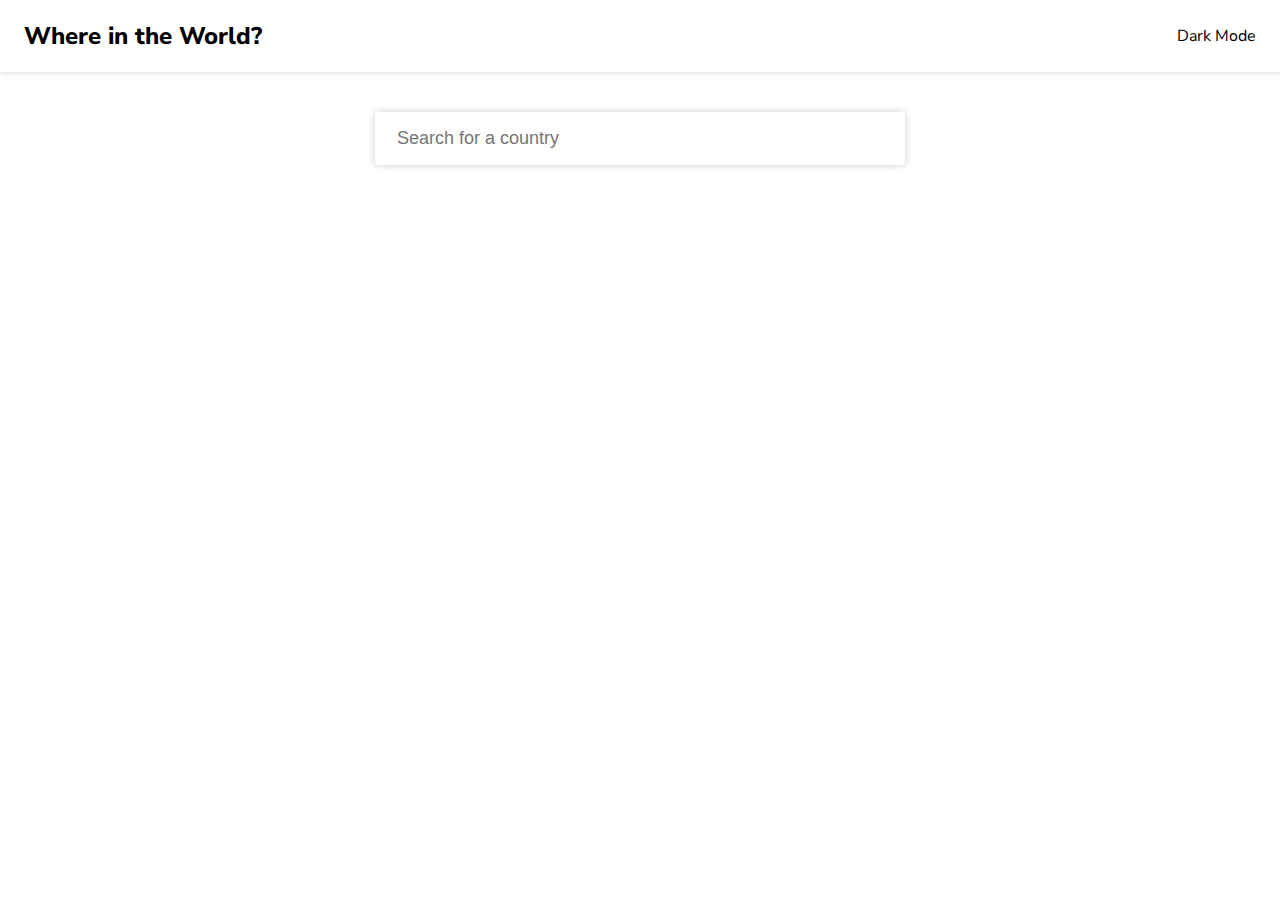
<file: countries/index.html>
<!DOCTYPE html>
<html lang="en">
  <head>
    <meta charset="UTF-8" />
    <meta name="viewport" content="width=device-width, initial-scale=1.0" />
    <link rel="stylesheet" href="style.css" />
    <link
      href="https://fonts.googleapis.com/css?family=Nunito+Sans:300,regular,500,600,700,800"
      rel="stylesheet"
    />
    <script src="script.js" defer></script>
    <link
      rel="stylesheet"
      href="https://cdnjs.cloudflare.com/ajax/libs/font-awesome/6.5.2/css/all.min.css"
      integrity="sha512-SnH5WK+bZxgPHs44uWIX+LLJAJ9/2PkPKZ5QiAj6Ta86w+fsb2TkcmfRyVX3pBnMFcV7oQPJkl9QevSCWr3W6A=="
      crossorigin="anonymous"
      referrerpolicy="no-referrer"
    />
    <title>countries</title>
    <script src="https://ajax.googleapis.com/ajax/libs/jquery/3.6.3/jquery.min.js"></script>
  </head>
  <body >
    <div id="preloader" class="hide">
      <img src="./loader.gif" height="25px">
    </div>
    <header class="header">
        <div class="header-content">
      <h2 class="title"><a href="#">Where in the World?</a></h2>
      <p class="theme-changer"><i class="fa-regular fa-moon"></i>&nbsp;&nbsp;Dark Mode</p>
    </div>
    </header>
     <div class="search-filter-container">
<div class="search">
  <i class="fa-solid fa-magnifying-glass"></i> <input tupe="text" placeholder="Search for a country">
</div> 
    </div>
    <main>
        <div class="countries-container">
            <!-- <a href="#" class="country-card">
                <img src="https://flagcdn.com/wf.svg" alt="flag">
                <div class="card-text">
                <h3 class="country-name">Iceland</h3>
                <p><b>Population: </b>81,770,900</p>
                <p><b>Region: </b>Europe</p>
                <p><b>Capital: </b>Berlin</p>
            </div>
        </a> -->
    </div>
    </main>
  </body>
</html>
</file>
<file: countries/style.css>
#preloader{
    background-color:white;
    height:100vh;
    width:100vw;
    position:fixed;
    top:0;
    left:0;
    display: flex;
    align-items: center;
    justify-content: center;
    z-index:100;
}
.hide{
    display:none;
}

body{
    --background-color: white;
    --text-color:black;
    --element-color:white;
    box-sizing:border-box;
    margin: 0px;
    font-family: 'Nunito Sans';
    background-color: var(--background-color);
    color:var(--text-color);
}
body.dark-mode{
    --background-color:hsl(207,26%,17%);
    --text-color:white;
    --element-color:hsl(209,23%,22%);
}
.header{
    box-shadow: 0px 2px 4px 0px rgba(0, 0, 0, 0.1);
    padding-inline: 24px;
    background-color: var(--element-color);
}
.header-content{
    display: flex;
    align-items: center;
    justify-content: space-between;
    max-width: 1240px;
    margin-inline: auto;
}
header p:hover{
    cursor: pointer;
}
.title{
    font-weight: 800;
}
main{
    padding: 24px;
}
.countries-container{
    margin-top: 40px;
    max-width: 1240px;
    margin-inline: auto;
    display:flex;
    gap:50px;
    flex-wrap: wrap;
    justify-content: space-between;
}
.country-card{
    display: inline-block;
    width:250px;
    border-radius:4px;
    box-shadow: 0px 0px 8px 0px rgba(0, 0, 0, 0.2);
    overflow:hidden;
    padding-bottom: 20px;
    margin-top: 16px;
    transition: all 0.2s ease-in-out;
    background-color: var(--element-color);
}
a{
    text-decoration: none;
    color: inherit;
}
.country-card:hover{
transform: scale(1.03);
box-shadow: 0px 0px 16px 0px rgba(0, 0, 0, 0.2);
cursor: pointer;
}
.country-card img{
    width:100%;
    border-bottom:1px solid rgba(0, 0, 0, 0.705);
    border-top:0.5px solid rgba(0, 0, 0, 0.705);
}
.country-name{
    font-size: 24px;
    margin-block: 16px;
}
.card-text{
    padding-inline: 16px;
}
.card-text p{
   margin-block:6px;
}
.search-filter-container{
    box-shadow: 0px 0px 8px 0px rgba(0, 0, 0, 0.2);
    padding-left: 15px;
    padding-top: 15px;
    padding-bottom: 15px;
    padding-right: 15px;
    /* display: inline-block; */
    max-width: 500px;
    /* transform: translateX(16%); */
    border-radius: 4px;
    background-color: var(--background-color);
    color:var(--text-color);
    display: block;
    width: 50%;
    margin: 0px auto;
    transform: translateY(40px);
    flex-shrink: 0;
}
.search input{
    border: none;
    outline: none;
    font-size: 18px;
    margin-left: 5px;
    width:90%;
    background-color: inherit;
    color: inherit;
}
.search i:hover{
    cursor: pointer;
}

@media(width<913px){
    .countries-container{
        gap:40px;
        justify-content: center;
    }
}
@media(width<603px){
    .country-card{
        width:300px;
    }
    .title{
        font-size: 19px;
    }
    .header p{
        font-size: 16px;
    }
}
@media(width<599px){
    .search-filter-container{
 padding-left: 10px;
    padding-top: 10px;
    padding-bottom: 10px;
    padding-right: 10px;
    }
    .search{
        display: flex;
    }
    .search input{
        margin-left: 2px;
    }
}
@media(width<500px){
    .search input{
        font-size: 15px;
    }
}
</file>
